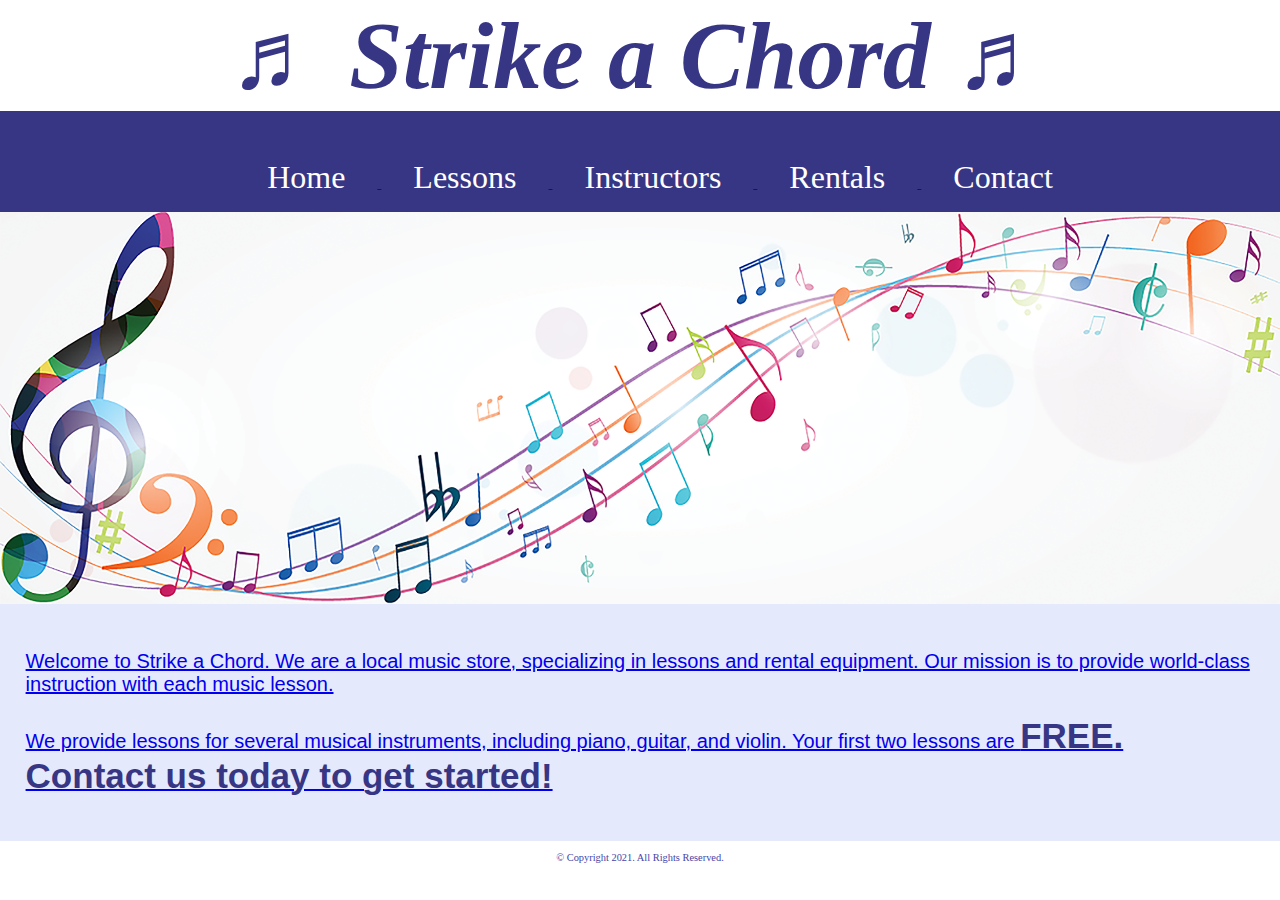
<file: Lab-4-1--Creating-a-Webpage-for-Strike-a-Chord/music/index.html>
<!DOCTYPE html>
<html lang="en"><!--
  Student Name: Kayla Alderman
  File Name:index.html
  Date: 09/10/2021
-->
<head>

<title>Strike a Chord: Home Page</title>
<meta charset="utf-8">
<link rel="stylesheet" href="css/styles.css">
<body>

<header>
<h1>&#9836; Strike a Chord &#9836;</h1>
</header>

<nav>
<ul>
<li><a href="index.html">Home</li>  
<li><a href="lessons.html">Lessons</li>
<li><a href="instructors.html">Instructors</li> 
<li><a href="rentals.html">Rentals</li> 
<li><a href="contact.html">Contact</li>
</ul>
</nav>

<!-- Hero Image -->
<div id="hero">
    <img src="images/music-notes.png" alt="colorful music notes">
</div>

<main>
<div id="intro">
  <p>Welcome to Strike a Chord. We are a local music store, specializing in lessons and rental equipment. Our mission is to provide world-class instruction with each music lesson.</p>
 
  <p>We provide lessons for several musical instruments, including piano, guitar, and violin. Your first two lessons are <span class="action">FREE. Contact us today to get started!</p>
</div>
</main>

<footer>
<p>&copy; Copyright 2021. All Rights Reserved.</p>
<p><a href="mailto: lessons@strikeachord.net"></p>
</footer>

</body>
</html>
</file>
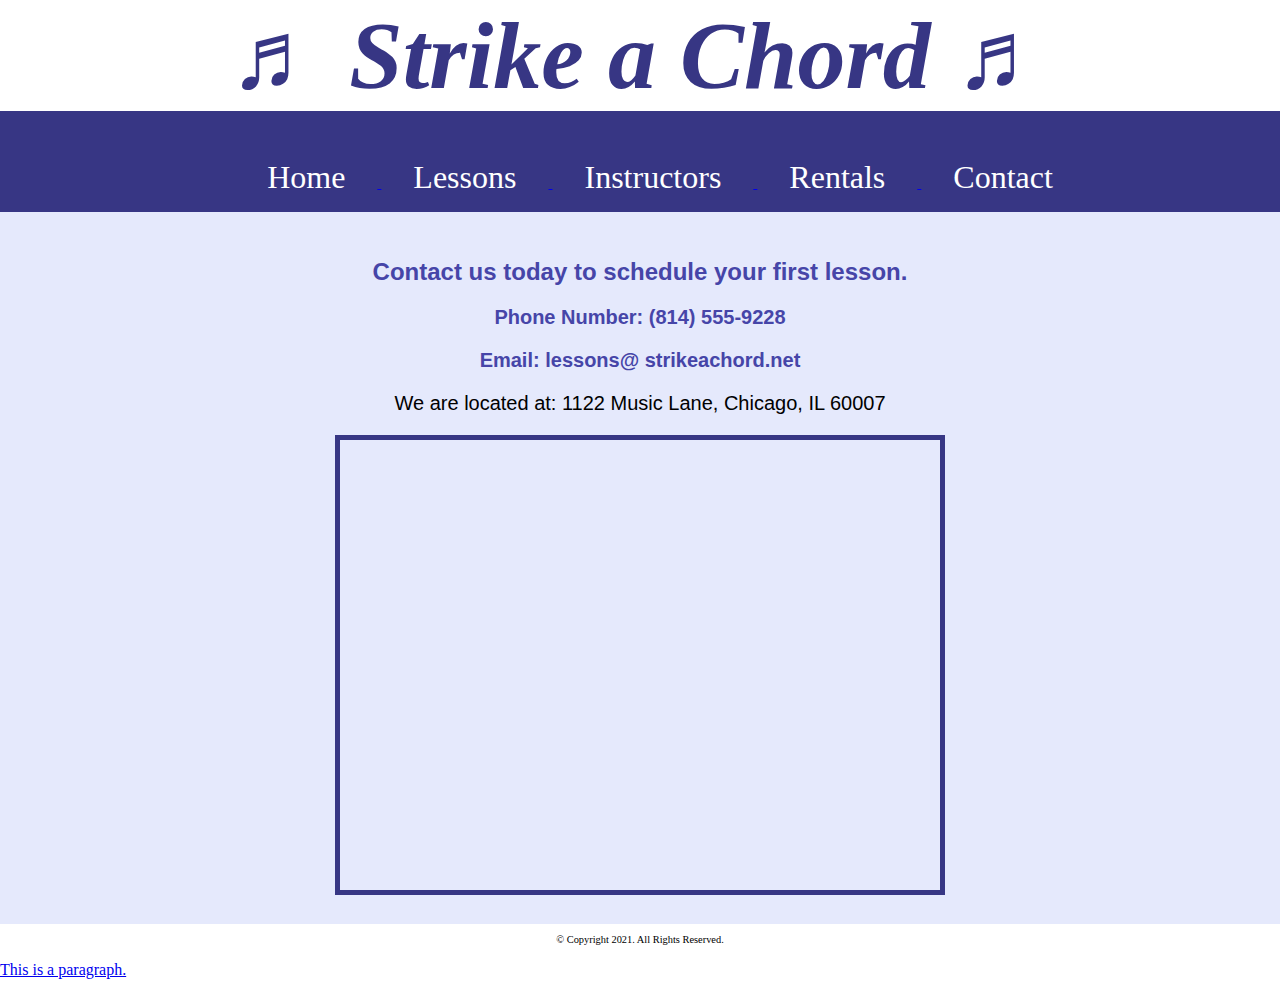
<file: Lab-4-1--Creating-a-Webpage-for-Strike-a-Chord/music/contact.html>
<!DOCTYPE html>
<html lang="en"><!--
  Student Name: Kayla Alderman
  File Name:contact.html
  Date: 09/17/2021
-->
<head>

<title>Strike a Chord: Contact</title>
<meta charset="utf-8">
<link rel="stylesheet" href="css/styles.css">
<body>

<header>
<h1>&#9836; Strike a Chord &#9836;</h1>
</header>

<nav>
<ul>
<li><a href="index.html">Home</li>  
<li><a href="lessons.html">Lessons</li>
<li><a href="instructors.html">Instructors</li> 
<li><a href="rentals.html">Rentals</li> 
<li><a href="contact.html">Contact</li>
</ul>
</nav>

<main>
<div id="contact">
<h2>Contact us today to schedule your first lesson.</h2>
<p>Phone Number: (814) 555-9228</p>
<p>Email: <a href=”mailto:lessons@strikeachord.net”>lessons@ strikeachord.net</a></p>       
<p>We are located at: 1122 Music Lane, Chicago, IL 60007</p>
<iframe
  width="600"
  height="450"
  class="map"
  src="https://www.google.com/maps/embed?pb=!1m18!1m12!1m3!1d380513.7160580949!2d-88.01215278051977!3d41.83339249282865!2m3!1f0!2f0!3f0!3m2!1i1024!2i768!4f13.1!3m3!1m2!1s0x880e2c3cd0f4cbed%3A0xafe0a6ad09c0c000!2sChicago%2C+IL!5e0!3m2!1sen!2sus!4v1558660826146!5m2!1sen!2sus" allowfullscreen>
</iframe>
</div>
</main>

<footer>
<p>&copy; Copyright 2021. All Rights Reserved.</p>
<p><a href="mailto: lessons@strikeachord.net"></p>
</footer>


<p>This is a paragraph.</p>

</body>
</html>
</file>
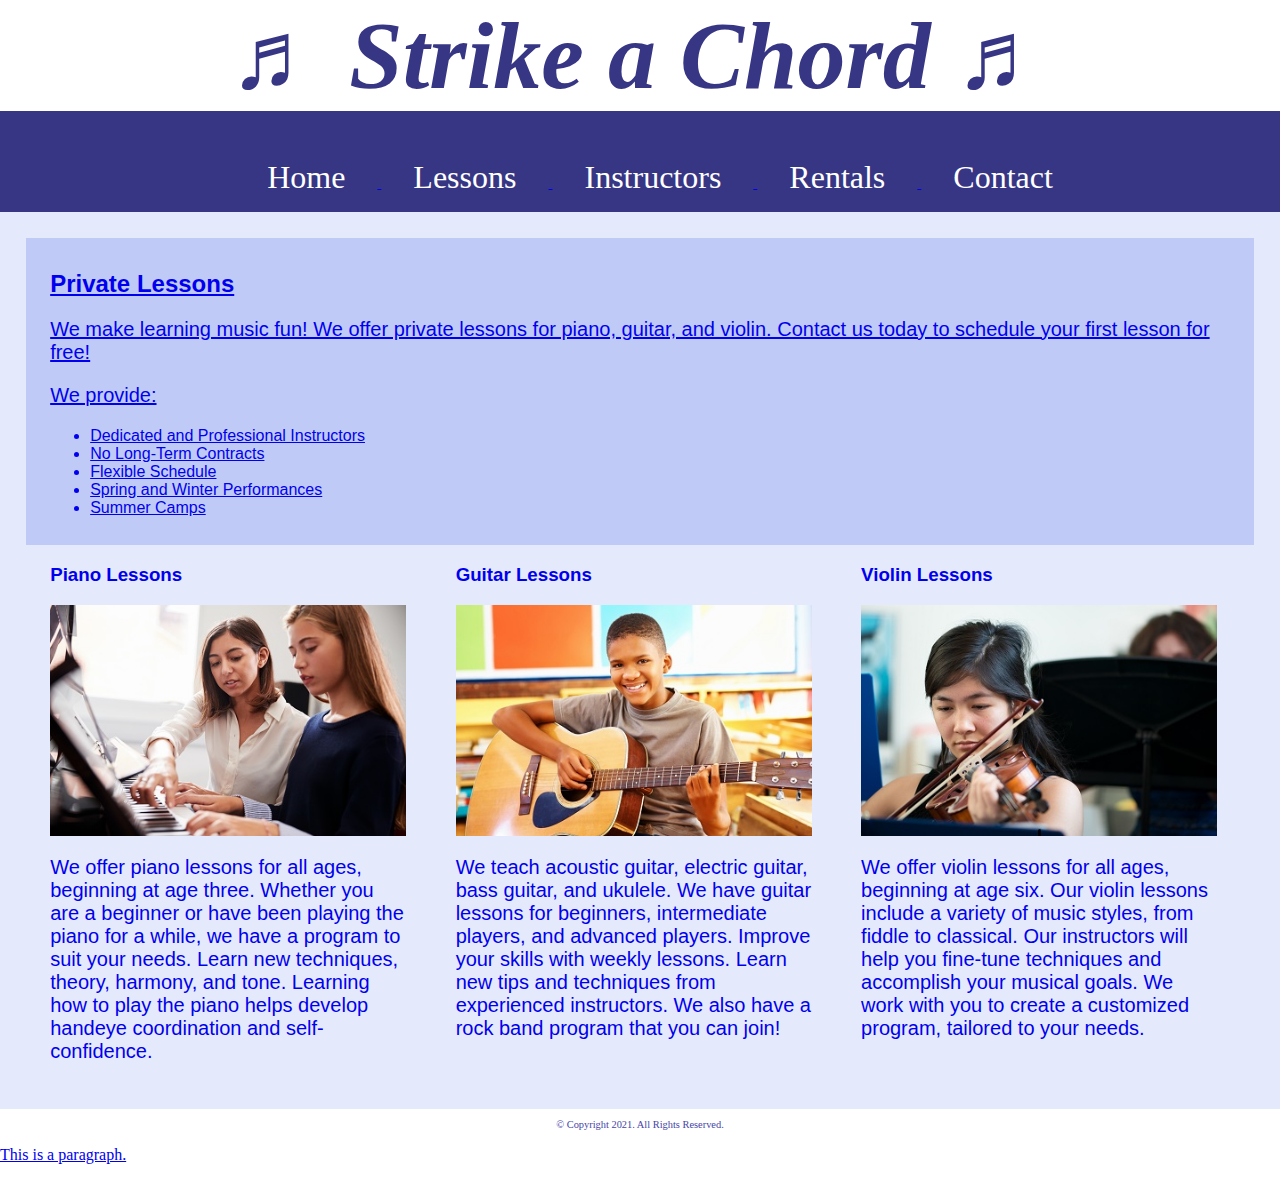
<file: Lab-4-1--Creating-a-Webpage-for-Strike-a-Chord/music/lessons.html>
<!DOCTYPE html>
<html lang="en"><!--
  Student Name: Kayla Alderman
  File Name:lessons.html
  Date: 09/17/2021
-->
<head>

<title>Strike a Chord: Lessons</title>
<meta charset="utf-8">
<link rel="stylesheet" href="css/styles.css">
<body>

<header>
<h1>&#9836; Strike a Chord &#9836;</h1>
</header>

<nav>
<ul>
<li><a href="index.html">Home</li>  
<li><a href="lessons.html">Lessons</li>
<li><a href="instructors.html">Instructors</li> 
<li><a href="rentals.html">Rentals</li> 
<li><a href="contact.html">Contact</li>
</ul>
</nav>

<main>
<div id="info">
<h2>Private Lessons</h2>
<p>We make learning music fun! We offer private lessons for piano, guitar, and violin. Contact us today to schedule your first lesson  for free! </p>
<p>We provide:</p>
<ul>
    <li>Dedicated and Professional Instructors</li>
    <li>No Long-Term Contracts</li>
    <li>Flexible Schedule</li>
    <li>Spring and Winter Performances</li>
    <li>Summer Camps</li>
</ul>
</div>
<div id="piano">
<h3>Piano Lessons</h3>
<img src="images/piano-lesson.jpg" alt="piano teacher and student sitting at a piano">
<p>We offer piano lessons for all ages, beginning at age three. Whether you are a beginner or have been playing the piano for a while, we have a program to suit your needs. Learn new techniques, theory, harmony, and tone. Learning how to play the piano helps develop handeye coordination and self-confidence.</p>
</div>
<div id="guitar">
<h3>Guitar Lessons</h3>
<img src="images/child-guitar.jpg" alt="child with a smile holding a guitar">
<p>We teach acoustic guitar, electric guitar, bass guitar, and ukulele. We have guitar lessons for beginners, intermediate players, and advanced players. Improve your skills with weekly lessons. Learn new tips and techniques from experienced instructors. We also have a rock band program that you can join!</p>
</div>
<div id="violin">
<h3>Violin Lessons</h3>
<img src="images/woman-violin.jpg" alt="woman playing the violin">
<p>We offer violin lessons for all ages, beginning at age six. Our violin lessons include a variety of music styles, from fiddle to classical. Our instructors will help you fine-tune techniques and accomplish your musical goals. We work with you to create a customized program, tailored to your needs.</p>
</div>
</main>

<footer>
<p>&copy; Copyright 2021. All Rights Reserved.</p>
<p><a href="mailto: lessons@strikeachord.net"></p>
</footer>


<p>This is a paragraph.</p>

</body>
</html>
</file>
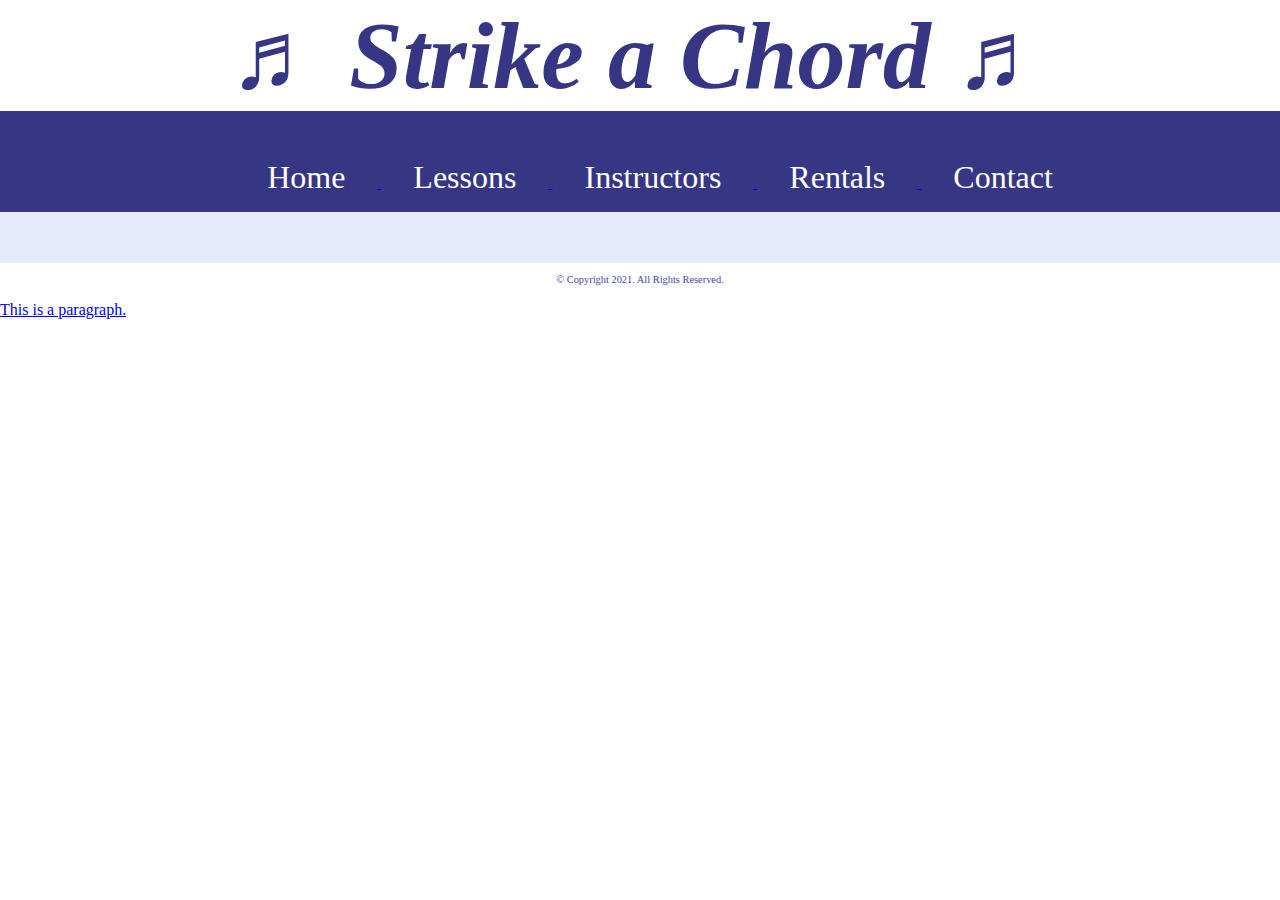
<file: Lab-4-1--Creating-a-Webpage-for-Strike-a-Chord/music/template.html>
<!DOCTYPE html>
<html lang="en"><!--
  Student Name: Kayla Alderman
  File Name:template.html
  Date: 09/10/2021
-->
<head>

<title>Strike a Chord: Template</title>
<meta charset="utf-8">
<link rel="stylesheet" href="css/styles.css">
<body>

<header>
<h1>&#9836; Strike a Chord &#9836;</h1>
</header>

<nav>
<ul>
<li><a href="index.html">Home</li>  
<li><a href="lessons.html">Lessons</li>
<li><a href="instructors.html">Instructors</li> 
<li><a href="rentals.html">Rentals</li> 
<li><a href="contact.html">Contact</li>
</ul>
</nav>

<main>
<div> </div>
</main>

<footer>
<p>&copy; Copyright 2021. All Rights Reserved.</p>
<p><a href="mailto: lessons@strikeachord.net"></p>
</footer>


<p>This is a paragraph.</p>

</body>
</html>
</file>
<file: Lab-4-1--Creating-a-Webpage-for-Strike-a-Chord/music/css/styles.css>
/*  
Author: Kayla Alderman
File Name: styles.css
Date: 09/22/2021
*/

/* CSS Reset */
body, header, nav, main, footer, img, h1 {
    margin: 0;
    padding: 0;
    border: 0;
}

/* Style rule for images */
img {
    max-width: 100%;
    display: block;
}

/* Style rules for header content */
header {
    text-align: center;
    font-size: 3em;
    color: #373684;
}
 
header h1 {
    font-style: italic;
}

/* Style rules for navigation area */
nav {
    background-color: #373684;
}
 
nav ul {
    list-style-type: none;
    margin: 0;
    text-align: center;
}
 
nav li {
    display: inline-block;
    font-size: 2em;
}
 
nav li a {
    display: block;
    color: #fff;
    text-align: center;
    padding: 0.5em 1em;
    text-decoration: none;
}

/* Style rules for main content */
main {
    padding: 2%;
    background-color: #e5e9fc;
    overflow: auto;
    font-family: Verdana, Arial, sans-serif;
}
 
main p {
    font-size: 1.25em;
}
 
.action {
    font-size: 1.75em;
    color: #373684; 
    font-weight: bold;
}

#piano, #guitar, #violin {
     width: 29%;
     float: left;
     margin: 0 2%;
}
 
#info {
    clear: left;
    background-color: #c0caf7;
    padding: 1% 2%;
}

#contact {
    text-align: center;
}
 
#contact a {
    color: #4645a8;
    text-decoration: none;
    font-weight: bold;
}
 
.map {
    border: 5px solid #373684;
}

/* Style rules for footer content */
footer {
    text-align: center;
    font-size: 0.65em;
    clear: left;  
}
 
footer a {
    color: #4645a8;
    text-decoration: none;
}
</file>
